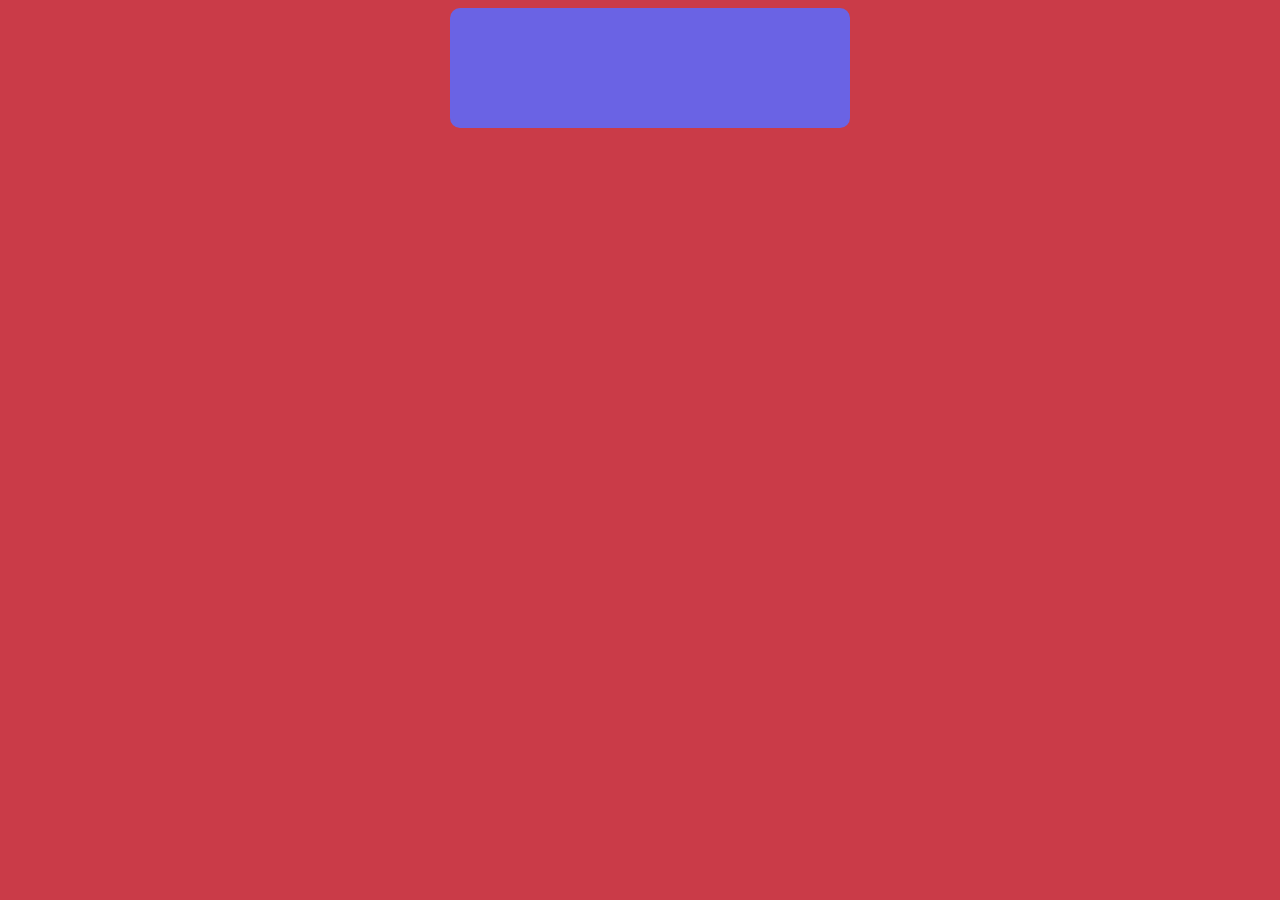
<file: post-details.html>
<!DOCTYPE html>
<html lang="en">
<head>
    <meta charset="UTF-8">
    <title>Title</title>
    <link rel="stylesheet" href="style.css">
</head>
<body>
<div id="block"></div>
<div id="block2"></div>
<script>
    const JOSINUSer = new URL(location).searchParams.get('post');
    const post = JSON.parse(JOSINUSer);
    const block = document.getElementById('block')

    const JOSINUSer1 = new URL(location).searchParams.get('comment');
    const comment = JSON.parse(JOSINUSer1);
    const h2 = document.createElement('h2')
    const h3 = document.createElement('h3')
    const p = document.createElement('p')
    const p2 = document.createElement('p')
    block.append(h2)
    block.append(h3)
    block.append(p)
    block.append(p2)
    h2.classList.add('h2post')
    h3.classList.add('h3post')
    p.classList.add('pPost')
    h2.innerText = `user Id ${post.userId}`
    h3.innerText = `post Id ${post.id}`
    p.innerText = `Title of post - ${post.title}`
    p2.innerText = `${post.body}`

    const btn = document.createElement('button')
    btn.innerText = 'comment of post'
    block.append(btn)

    const block1 = document.getElementById('block2')
    btn.onclick = function () {
        fetch(`https://jsonplaceholder.typicode.com/posts/${post.id}/comments`)
            .then(value => value.json())
            .then(comments => {
                for (const comment of comments) {
                    const itemBlock = document.createElement('div')
                    block1.appendChild(itemBlock)
                    itemBlock.classList.add('item-block')
                    const h2 = document.createElement('h2')
                    const h3 = document.createElement('h3')
                    const p = document.createElement('p')
                    const a = document.createElement('a')
                    const p2 = document.createElement('p')
                    h2.classList.add('h2post')
                    h3.classList.add('h3post')
                    p.classList.add('pPost')
                    p2.classList.add('pPost')
                    a.classList.add('pPost')
                    itemBlock.append(h2)
                    itemBlock.append(h3)
                    itemBlock.append(p)
                    itemBlock.append(a)
                    itemBlock.append(p2)
                    a.href = ''
                    h2.innerText = `${comment.postId}`
                    h3.innerText = `${comment.id}`
                    p.innerText = `${comment.name}`
                    a.innerText = `${comment.email}`
                    p2.innerText = `${comment.body}`
                }
            });
    }
</script>
</body>
</html>
</file>
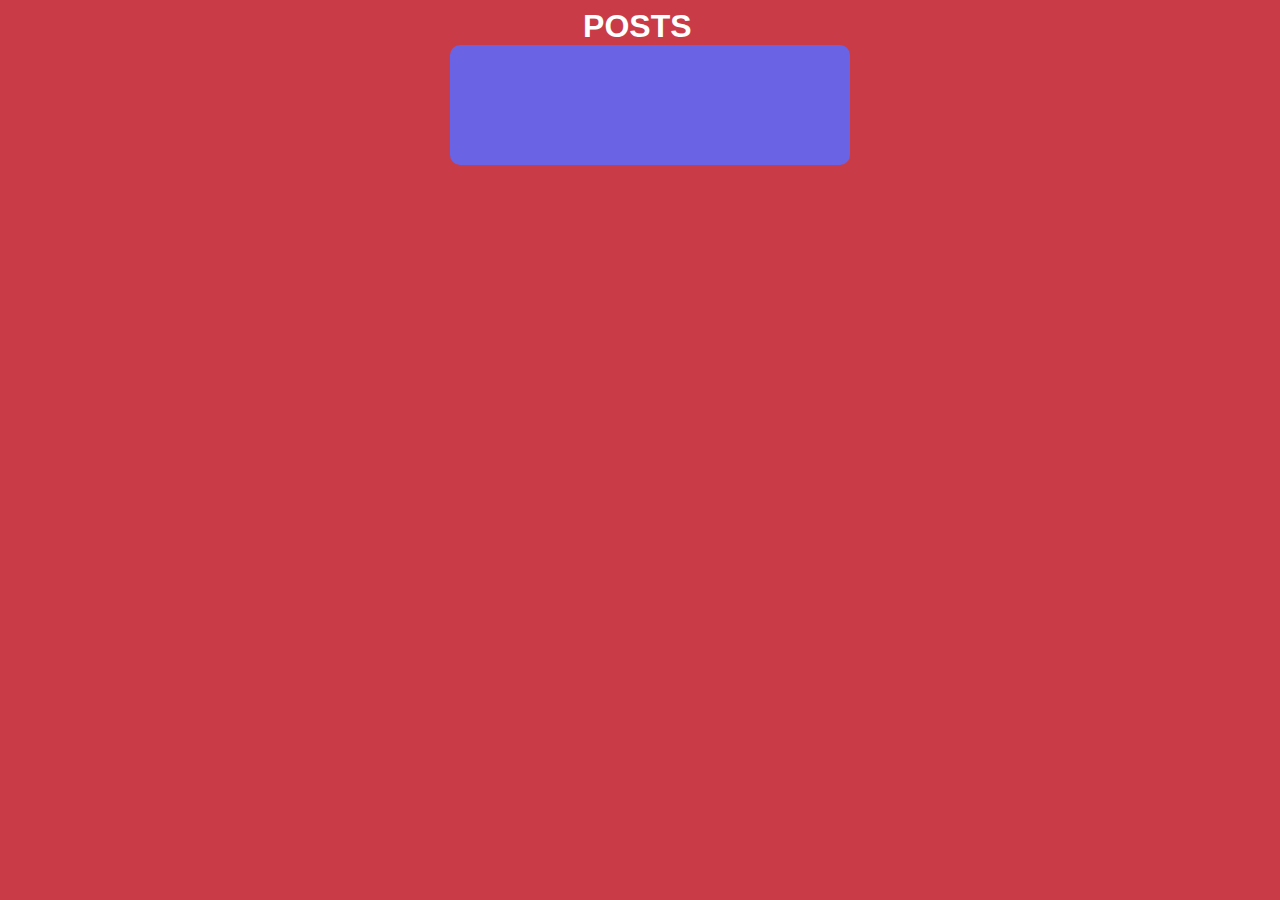
<file: user-d.html>
<!DOCTYPE html>
<html lang="en">
<head>
    <meta charset="UTF-8">
    <title>Title</title>
    <link rel="stylesheet" href="style.css">
</head>
<body>
<h1>posts</h1>
<div id="block"></div>
<div id="posts"></div>
<script>
    const JOSINUSer = new URL(location).searchParams.get('user');
    const user = JSON.parse(JOSINUSer);
    const block = document.getElementById('block')
    let h2 = document.createElement('h2')
    let h3 = document.createElement('h3')
    let p = document.createElement('p')
    let p2 = document.createElement('p')
    let p3 = document.createElement('p')
    block.appendChild(h2)
    block.appendChild(h3)
    block.appendChild(p)
    block.appendChild(p2)
    block.appendChild(p3)
    h2.innerText =` User Id  ${user.id}`
    h3.innerText = `Name:${user.name} ${user.username}`
    p.innerText =  `Email:${user.email}`
    p2.innerText =  `Adress:
    ${user.address.street}
    ${user.address.suite}
    ${user.address.city}`
    p3.innerText = `Zipcode:
    ${user.address.zipcode}
     ${user.address.geo.lat}`
    // block.innerText = `${user.id} ${user.name} ${user.username} ${user.email} ${user.address.street}
    // ${user.address.suite} ${user.address.city} ${user.address.zipcode}
    // ${user.address.geo.lat}`


    const mainDiv1 = document.getElementById('posts');
    const btn = document.createElement('button')
    btn.innerText = 'click'
    btn.classList.add('btnpost')
    mainDiv1.appendChild(btn)

    btn.onclick = function () {
        fetch(`https://jsonplaceholder.typicode.com/users/${user.id}/posts`)
            .then(value => value.json())
            .then(posts => {
                for (const post of posts) {
                    let detailsLink1 = document.createElement('a');
                    detailsLink1.classList.add('aposts')
                    let userDiv1 = document.createElement('div');
                    userDiv1.classList.add('postDiv')
                    detailsLink1.innerText = 'post of current user';
                    detailsLink1.href = `post-details.html?post=${JSON.stringify(post)}`;
                    const h3 = document.createElement('h3')
                    userDiv1.appendChild(h3)
                    userDiv1.appendChild(detailsLink1)
                    h3.innerText = `${post.id} ${post.title}`
                     mainDiv1.appendChild(userDiv1);
                }
            });
    }
</script>
</body>
</html>
</file>
<file: style.css>
body{
    font-family: sans-serif;
    background-color: #CA3B48;
}
h1{
    margin: 0 0 0 45.5%;
    color: #ffffff;
    text-transform: uppercase;
}
a{
    color: #ffffff;
}
h2{
    color: #ffffff;
}
h3{
    color: #ffffff;
}
p{
    color: #ffffff;
}

#users{
    display: flex;
    flex-wrap: wrap;
}
#users div{
    height: 100px;
    width: 43%;
    background-color: #6a63e4;
    margin: 50px;
    display: flex;
    flex-direction: column;
    align-items: center;
    justify-content: center;
    border-radius: 10px;
}


#block{
    margin: 0 0 0 35%;
    width: 300px;
    background-color: #6a63e4;
    padding: 50px;
    border-radius: 10px;
}
#posts{
    display: flex;
    flex-wrap: wrap;
}
.btnpost{
    width: 90%;
    padding: 20px 0;
    margin: 100px 0 0 5%;
    font-size: 20px;
    text-transform: uppercase;
    background-color: fuchsia;
    color: #ffffff;
}
.btnpost:hover{
    background-color: #6a63e4;
}
.postDiv{
    background-color: #6a63e4;
    width: 12%;
    margin: 50px;
    padding: 10px;
    border-radius: 10px;
}
#block2{
    display: flex;
    flex-wrap: wrap;
}
.item-block{
    background-color: #6a63e4;
    width: 21%;
    border-radius: 10px;
    margin: 20px;
    padding: 10px;
}











/*#block{*/
/*    display: flex;*/
/*    flex-direction: column;*/
/*    min-height: 90%;*/
/*}*/

/*.aposts{*/
/*    margin: 0 0 0 43%;*/
/*    font-size: 20px;*/
/*    background-color: black;*/
/*    padding: 10px;*/
/*    border-radius: 10px;*/
/*}*/
/*.h2post{*/
/*    margin: 20px;*/
/*    font-size: 30px;*/
/*}*/
/*.h3post{*/
/*    font-size: 20px;*/
/*    margin: 0 0 50px 20px;*/
/*}*/
/*.pPost{*/
/*    margin: 20px;*/
/*    border-bottom: 0px solid yellow;*/
/*}*/
/*.pPost:last-child{*/
/*    border-bottom: 5px solid yellow;*/
/*}*/
</file>
